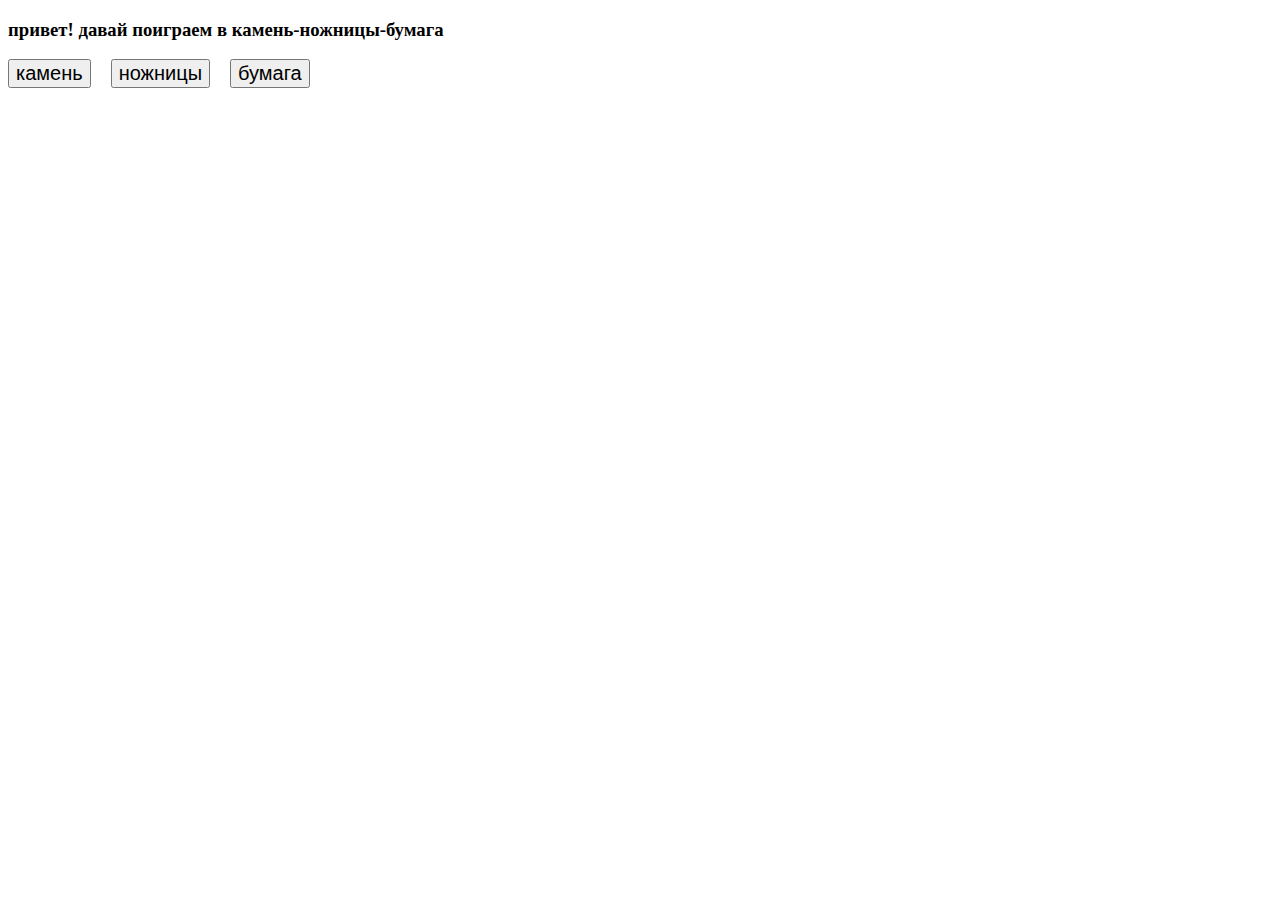
<file: game.html>
<!DOCTYPE html>
<html lang="en">
<head>
    <meta charset="UTF-8">
    <meta http-equiv="X-UA-Compatible" content="IE=edge">
    <meta name="viewport" content="width=device-width, initial-scale=1.0">
    <title>Game</title>
    <script src="./js/index.js" defer></script>
    <style>
        .btn{
            margin-right: 20px;
            font-size: 20px;
        }
    </style>
</head>
<body>
    <h3>привет! давай поиграем в камень-ножницы-бумага</h3>
</body>
</html>
</file>
